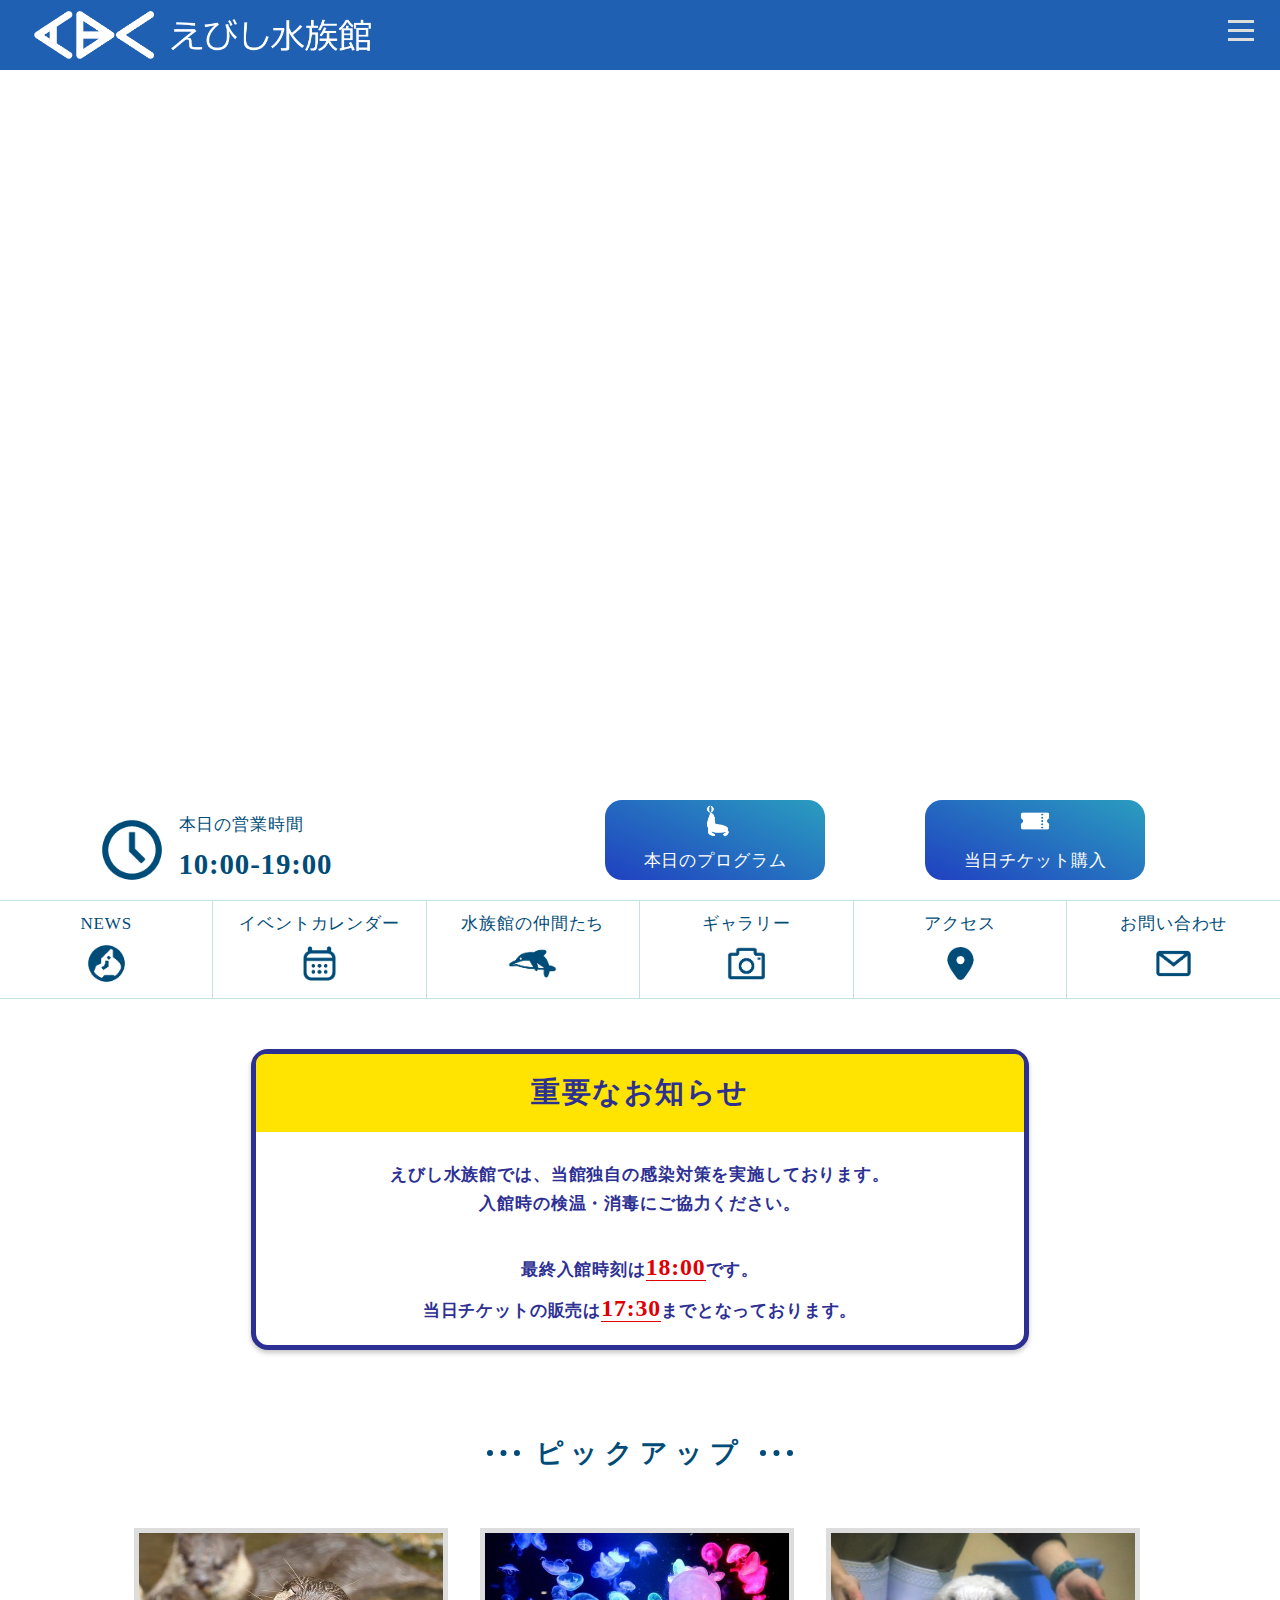
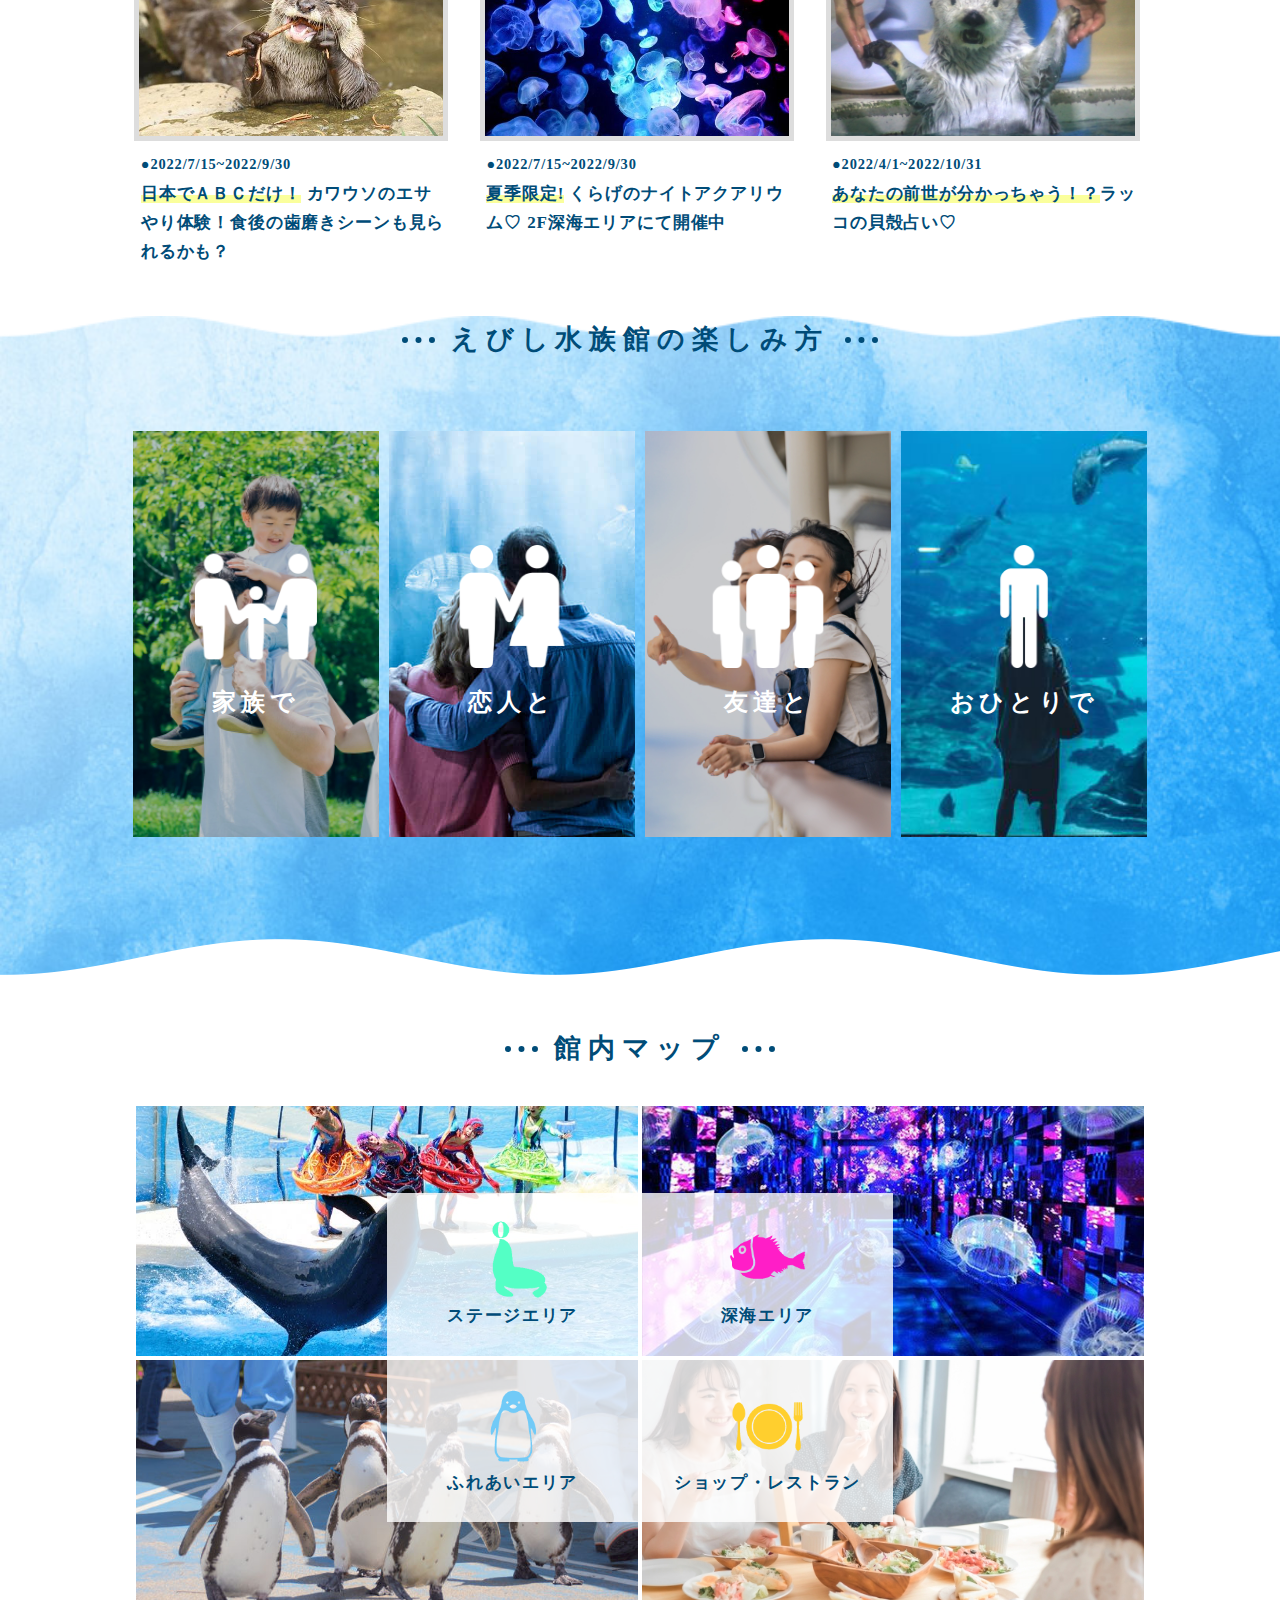
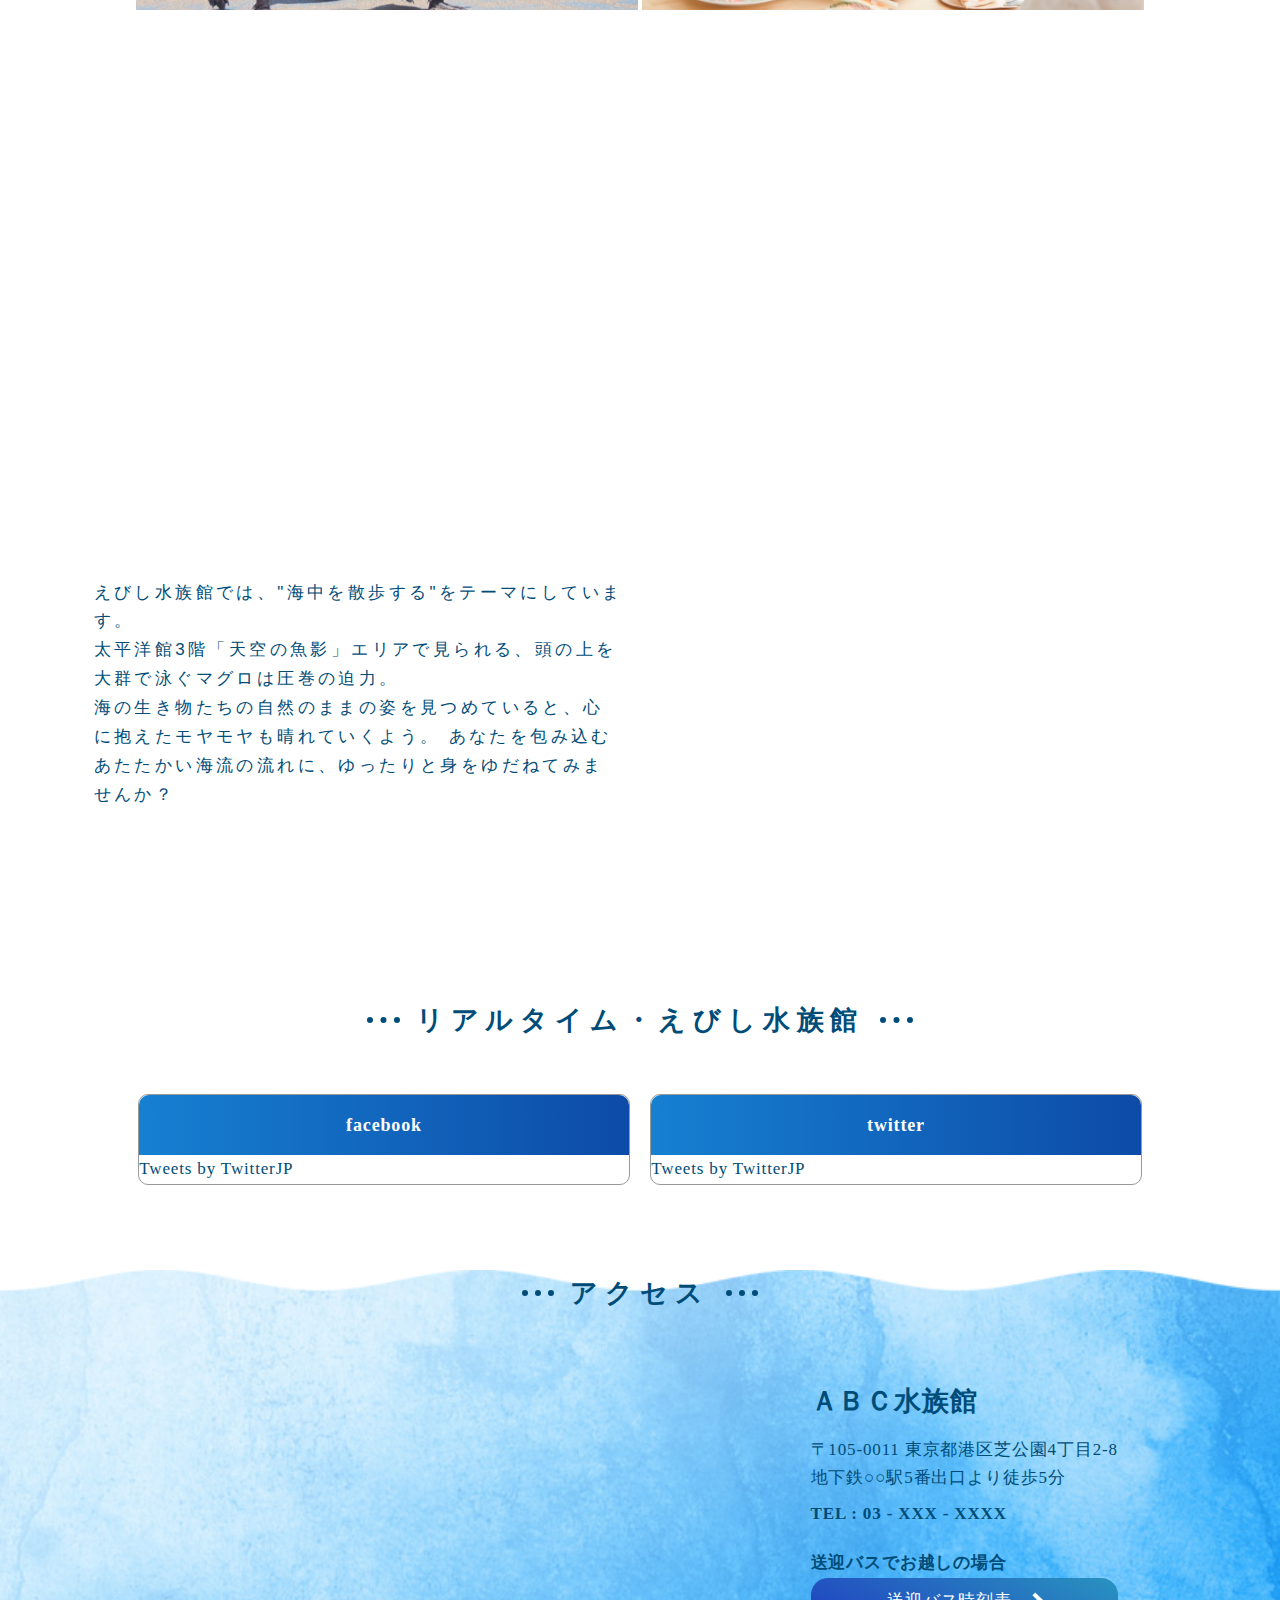
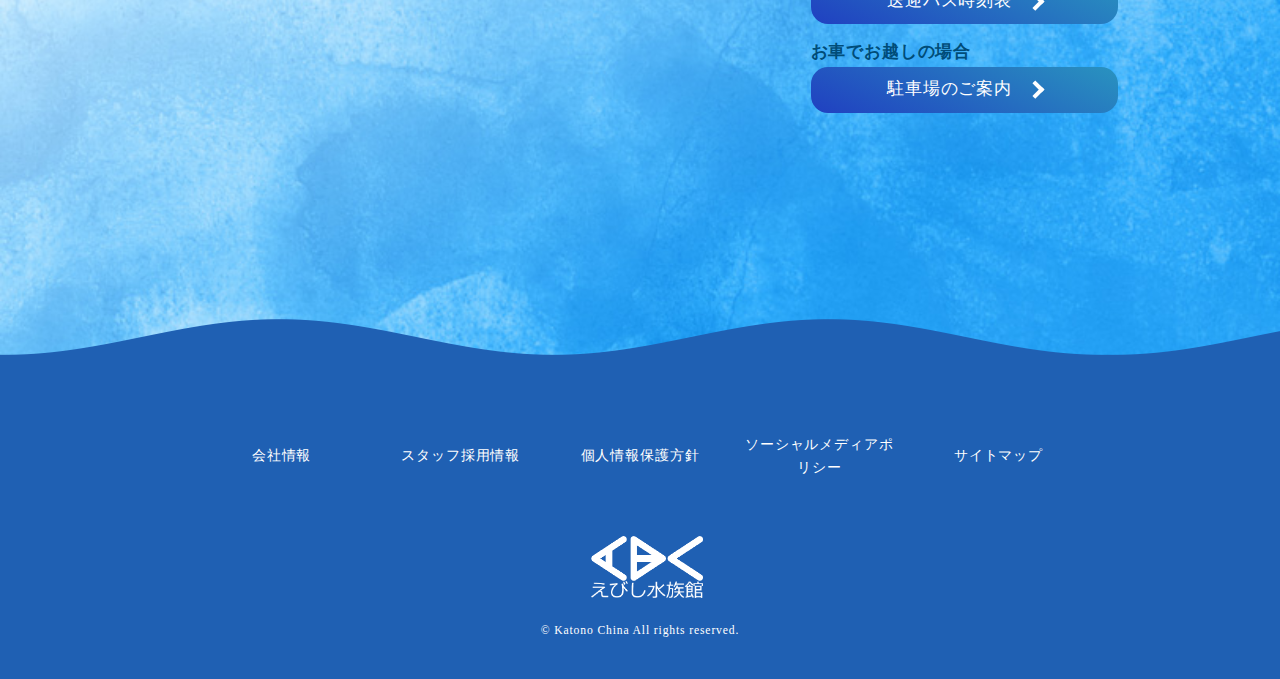
<file: abc_suizokukan/index.html>
﻿<!doctype html>
<html>
	<head>
		<meta charset="utf-8">
		<title>abc水族館</title>
		<link href="common.css" rel="stylesheet" type="text/css">
	</head>	
	
	<body>
	
	<div class="wrapper">
	
		<header class="header">
			   <!-- 	<div class="navtext-container">
			      <div class="navtext">company</div>
			    </div>		-->

					<div class="logobox">
						<div class="logopic">
							<img src="img/images/logo_2_without_text.png" alt=""/>
						</div>
						
						<div class="logotext">
				    		<img src="img/images/logo_2_text_3.png" alt=""/>
						</div>
					</div>

					<div class="header-functions">

	
					

						<div class="allmenu">
						    <input type="checkbox" class="menu-btn" id="menu-btn">
						    <label for="menu-btn" class="menu-icon"><span class="navicon"></span></label>
						    <ul class="menu">
						      <li class="allmenutop">
								  <a href="#">
									  <img src="img/icon_right_in_circle.png"alt=""/>
									  ABC水族館について</a>
							  </li>
						      <li><a href="#">
								  <img src="img/icon_right_in_circle.png"alt=""/>フロア案内</a></li>
						      <li><a href="#">
								  <img src="img/icon_right_in_circle.png"alt=""/>体験プログラム</a></li>
							<li><a href="#">
								<img src="img/icon_right_in_circle.png"alt=""/>ギャラリー</a></li>
						     <li><a href="#">
								 <img src="img/icon_right_in_circle.png"alt=""/>アクセスマップ</a></li>
							<li><a href="#">
								<img src="img/icon_right_in_circle.png"alt=""/>営業時間・料金</a></li>
							<li><a href="#">
								<img src="img/icon_right_in_circle.png"alt=""/>年間パスポート</a></li>
						   </ul>
						</div><!--.allmenu-->
					</div><!--.header-functions-->

		</header>
		
		<div class="site-top">
			
				<div class="pagetop">
					<div class="img1">
					</div>
					<div class="img2">
					</div>
					<div class="img3">
					</div>

					<article>
						海の光を、<br>
						探しにいこう。
					</article>

				</div><!--.pagetop-->


				
				<div class="kari">
					<div class="naminamibox">
						<div class="naminami-top">
							<img src="img/naminami_upper_direction.png" alt=""/>
							<img src="img/naminami_upper_direction.png" alt=""/>

						</div><!--.naminami-top-->

						<div class="naminami-sukesuke">
							<img src="img/naminami_upper_direction.png" alt=""/>
							<img src="img/naminami_upper_direction.png" alt=""/>

						</div><!--.naminami-top-sukesuke-->
					</div><!--.naminamibox-->
					
	  				<div class="option-bar-1">
						

							<div class="today-time">

									<img src="img/icon_clock_blue.png" alt=""/>
									<contents>
										<span class="time-1">本日の営業時間</span>
										<span class="time-2">10:00-19:00</span>
									<!--<span class="time-3">最終入場18:00</span>-->
									</contents>
							</div>

							<div class="bar-1-right">

								<div class="today-schedule">
									<img src="img/icon_ashika_pnt.png" alt=""/>
									<p>本日のプログラム</p>
								</div>

								<div class="today-ticket">
									<img src="img/icon_ticket.png" alt=""/>
									<p>当日チケット購入</p>
								</div>

							</div>
							
					</div><!--.option-bar-->					
					
					
					
				</div>
			
	
			
			
			</div><!--.site-top-->
		  	
			<div class="option-bar-2">
				<section class="bar2-123">
						<div class="bar-2-1"><p>NEWS</p>
							<img src="img/icon_earth_blue.png" alt=""/></div>
						<div class="bar-2-2"><p>イベントカレンダー</p>
							<img src="img/icon_calender_blue.png" alt=""/></div>
						<div class="bar-2-3"><p>水族館の仲間たち</p>
							<img src="img/icon_iruka_blue.png" alt=""/></div>
				</section>
				<section class="bar2-456">
						<div class="bar-2-4"><p>ギャラリー</p>
							<img src="img/icon_camera_blue.png" alt=""/></div>
						<div class="bar-2-5"><p>アクセス</p>
							<img src="img/icon_map_blue.png" alt=""/></div>
						<div class="bar-2-6"><p>お問い合わせ</p>
							<img src="img/icon_mail_blue.png" alt=""/></div>
				</section>
			</div><!--.option-bar-->
		  	
		  	
		  	<div class="information">
				<div class="infor-title">重要なお知らせ</div>
				  <p>
					えびし水族館では、当館独自の感染対策を実施しております。<br>
					入館時の検温・消毒にご協力ください。<br>
					 <br>
					最終入館時刻は<span class="infor-highlight">18:00</span>です。<br>
					当日チケットの販売は<span class="infor-highlight">17:30</span>までとなっております。<br>
				  </p>
			</div><!--information-->
			
			<div class="topic-title">ピックアップ</div>
	
			

            <ul class="pickup-bigbox">
                <li>
                    <div class="pickup-img">
						<img src="img/kawauso_5_pnt.png" alt=""/>
					</div><!--pickup-img-->
                    
                    <p class="pickup-terms">●2022/7/15~2022/9/30</p>
                    <p>
                        <span class="text-highlight">日本でＡＢＣだけ！</span>
                        カワウソのエサやり体験！食後の歯磨きシーンも見られるかも？<br>
                    </p>
                </li>

                <li>
                    <div class="pickup-img">
						<img src="img/kurage_2_pnt.jpg" alt=""/>
					</div><!--pickup-img-->
                    
                    <p class="pickup-terms">●2022/7/15~2022/9/30</p>
                    <p>
                        <span class="text-highlight">夏季限定!</span>
						くらげのナイトアクアリウム♡
						2F深海エリアにて開催中                     
                    </p>
                </li>

                <li>
                    <div class="pickup-img">
						<img src="img/rakko_1.jpg" alt=""/>
					</div><!--pickup-img-->
                    
                    <p class="pickup-terms">●2022/4/1~2022/10/31</p>
                    <p>
                        <span class="text-highlight">あなたの前世が分かっちゃう！？</span>ラッコの貝殻占い♡<br>
                    </p>
                </li>

            </ul> <!--.pickup-bigbox--> 
	
	
		
	<div class="situation-wallpaper">
		<div class="topic-title">えびし水族館の楽しみ方</div>
	
		<div class="situation-box">
			
			<div class="family-box">

				<div class="family-pic">	
					<img class="fam-pic" src="img/family_2_03.png" alt="">	
						<div class="fam-cont">
							<img src="img/icon_family_2.png" alt="">
							<p>家族で</p>
						</div>
				</div>

				
			</div><!--.family-box-->


			<div class="date-box">

				<div class="date-pic">
						<img src="img/couple_3_pnt_03.png" alt="">	
						<div class="date-cont"><img src="img/icon_couple_3.png" alt="">
						<p>恋人と</p></div>					
				</div><!--.date-pic-->

			</div><!--.date-box-->


			<div class="friends-box">
				<div class="friends-pic">	
					<img class="tomo-pic" src="img/tomodachi_3_03.png" alt="">	
					<div class="tomo-cont"><img src="img/icon_friends_2.png" alt="">
					<p>友達と</p></div>
				</div>
			</div><!--.friends-box-->
			
		  <div class="solo-box">
				<div class="solo-pic">	
					<img src="img/hitori_2_pnt_03.png" alt="">	
					<div class="solo-cont"><img src="img/icon_solo_1.png" alt="">
					<p>おひとりで</p></div>
				</div>
			</div><!--.solo-box-->
		
		</div><!--.situation-box-->
		
		<div class="footer-naminami">
			<img src="img/naminami_upper_direction.png" alt=""/>
			<img src="img/naminami_upper_direction.png" alt=""/>
		</div>
		
	</div><!--.situation-wallpaper-->
		
		
		
	<div class="annnai-wallpaper">
		<div class="topic-title">館内マップ</div>

		<div class="annnai-bigbox">
			
			<div class="annnai-box1">
				
					<div class="stage-box">
						<img class="hov-img" src="img/iruka_7_pnt.jpg" alt=""/>
						<div class="stage-smallbox">
			  				<div class="stage-icon"></div>
		    				<p>ステージエリア</p>
					  </div><!--stage-smallbox-->
			  </div><!--stage-box-->
				
				<div class="shinkai-box">
					<img class="hov-img" src="img/shinkai_1_pnt.jpg" alt=""/>
					
					<div class="shinkai-smallbox">
					  <div class="shinkai-icon"></div>
						<p>深海エリア</p>						

					</div><!--shinkai-smallbox-->
				</div><!--shinkai-box-->
			</div><!--annnai-box1-->
			
			<div class="annnai-box2">
				<div class="fureai-box">
					<img class="hov-img" src="img/fureai_2_pnt.jpg" alt=""/>
					<div class="fureai-smallbox">
						<div class="fureai-icon"></div>
						<p>ふれあいエリア</p>
					</div><!--stage-smallbox-->
				</div><!--stage-box-->
				
				<div class="restaurant-box">
					<img class="hov-img" src="img/restaurant_1.jpg" alt=""/>
					<div class="restaurant-smallbox">
						<div class="restaurant-icon"></div>
						<p>ショップ<span class="ten">・</span><br class="kaigyou">レストラン</p>
					</div><!--restaurant-smallbox-->
				</div><!--restaurant-box-->
			</div><!--annnai-box2-->
			
			</div>
			

			
		</div>	<!--shop-wallpaper-->


		
	<div class="submarine-window">
			<div class="naminami-sub">
				<img src="img/naminami_under_direction_highquality.png" alt=""/>
				<img src="img/naminami_under_direction_highquality.png" alt=""/>

			</div><!--.naminami-->
			<article>
			  <div class="minamo"><span>水面を、</span><br><span>見上げる。</span></div><!--.minamo-->
				<section>えびし水族館では、"海中を散歩する"をテーマにしています。<br>
					太平洋館3階「天空の魚影」エリアで見られる、頭の上を大群で泳ぐマグロは圧巻の迫力。<br>
					海の生き物たちの自然のままの姿を見つめていると、心に抱えたモヤモヤも晴れていくよう。
					あなたを包み込むあたたかい海流の流れに、ゆったりと身をゆだねてみませんか？
				</section>
			</article>
		  </div>	
		
		
		<div class="sns-wallpaper">
			<div class="topic-title">リアルタイム・えびし水族館</div>

		<div class="sns-box">
			<div class="facebook">
				<h3>facebook</h3>
				<a class="twitter-timeline" data-height="500" href="https://twitter.com/TwitterJP?ref_src=twsrc%5Etfw">Tweets by TwitterJP</a> <script async src="https://platform.twitter.com/widgets.js" charset="utf-8"></script>
			</div><!--.facebook-->
			
			<div class="twitter">
				<h3>twitter</h3>
				<a class="twitter-timeline" data-height="500" href="https://twitter.com/TwitterJP?ref_src=twsrc%5Etfw">Tweets by TwitterJP</a> <script async src="https://platform.twitter.com/widgets.js" charset="utf-8"></script>
			</div><!--.twitter-->
		</div><!--.sns-box-->
	</div><!--.sns-wallpaper-->


	<div class="access-wallpaper">
		<div class="topic-title">アクセス</div>
		
		<div class="access-box">
			<iframe class="map" src="https://www.google.com/maps/embed?pb=!1m18!1m12!1m3!1d3241.7479754683704!2d139.74324421519006!3d35.65858048019956!2m3!1f0!2f0!3f0!3m2!1i1024!2i768!4f13.1!3m3!1m2!1s0x60188bbd9009ec09%3A0x481a93f0d2a409dd!2z5p2x5Lqs44K_44Ov44O8!5e0!3m2!1sja!2sjp!4v1663726486068!5m2!1sja!2sjp" style="border:0;" allowfullscreen="" loading="lazy" referrerpolicy="no-referrer-when-downgrade"></iframe>
			
			<contents>
				<div class="adress">
					<p class="name">ＡＢＣ水族館</p>
					<p>〒105-0011 東京都港区芝公園4丁目2-8</p>
					<p>地下鉄○○駅5番出口より徒歩5分</p>
				</div><!--acess-left-->
				<p class="tel">TEL : 03 - XXX - XXXX</p>
				<h4>送迎バスでお越しの場合</h4>
					<div class="access-btn">送迎バス時刻表<div class="arrow-right"></div></div>
				<h4>お車でお越しの場合</h4>
					<div class="access-btn">駐車場のご案内<div class="arrow-right"></div></div>
			</contents>
		</div>		
		
		<div class="footer-naminami">
			<img src="img/naminami_upper_direction_footerblue.png" alt=""/>
			<img src="img/naminami_upper_direction_footerblue.png" alt=""/>
		</div>
		
	</div><!--.access-wallpaper-->

	<footer>
				
		<div class="foot-option">
			  <ul class="clearfix">
					  <li><p>会社情報</p></li>
					  <li><p>スタッフ採用情報</p></li>
					  <li><p>個人情報保護方針</p></li>
					  <li><p>ソーシャルメディアポリシー</p></li>
					  <li><p>サイトマップ</p></li>
			  </ul>
		  </div><!--.option-bar-->
				
				
				
				<p class="logo2box">
						<img class="logo2pic" src="img/images/logo_2_without_text.png" alt=""/>
				    	<img class="logo2text" src="img/images/logo_2_text_3.png" alt=""/> 
				</p>
				<small>&copy; Katono China All rights reserved.</small>
			</footer>
		</div><!--wrapper-->
	</body>
</html>
</file>
<file: abc_suizokukan/common.css>
﻿@charset "utf-8";
/* CSS Document */

*{
	margin:0;
	padding:0;
}

img{
	vertical-align:bottom;
	width:100%;
}

.clearfix:after{
	content:"";
	display:block;
	clear:both;
}

body{
	font-size:17px;
	line-height: 1.7;
	letter-spacing: 0.05em;
	height: 100%;
}

/*--------↓ここからbody スマホ用--------*/
@media screen and (max-width: 767px) {
	body{
		font-size:14px;
	}
}
/*--------↑ここまでbody スマホ用--------*/

.wrapper{
	background-color:#fff;
	color:#004c78;
	overflow: hidden;
}

a {
	text-decoration: none;
	color:inherit;
}








/*↓ここからヘッダー*/
.header{
  background:#1f60b3;
  position:fixed;
  top:0;
  z-index:8;
  width: 100%;
  display: flex;
  align-items:center;
  justify-content:space-between;
  height:70px;
}


.header-functions img{
	width:1.5em;
}

/* Nav items */
header .menu {
  list-style: none;
  position: absolute;
  right:0;
  width: 40%;
  height: auto;
  top: 0;
  margin-top:75px;
  margin-right:7px;
  padding: 0 0 10px 0;
  clear: both;
  background-color:rgba(28, 97, 201, 0.95);
  transition: 0.3192s cubic-bezier(0.04, 0.04, 0.12, 0.96) 0.1008s;
  transform: scale(1, 0); /*ハンバーガーをX軸方向に1倍、y軸方向に0倍*/
  transform-origin: top;
  border-radius: 1em;
}

/* Hamburger menu button */
.menu-btn:checked ~ .menu {
  transform: scale(1, 1);
  transform-origin: top;
  transition: 0.3192s cubic-bezier(0.04, 0.04, 0.12, 0.96) 0.1008s;
}

/* Hamburger menu text */
.menu a {
  text-decoration: none;
  font-weight: 500;
  letter-spacing: 2px;
  font-size: 16px;
  text-transform: capitalize;
  color: #ddd;
  opacity: 0;
  transition: 0.5s;
  vertical-align:bottom;
}

.menu li {
  border-top: 1px solid rgba(255,255,255,0.73);
  /*padding: 15px 0;*/
  height:3em;
  margin: 0 54px;
  opacity: 0;
  transition: 0.5s;
  display: flex;
  align-items: center;
  cursor: pointer;
}

.menu li a{
	display:block;
}

.menu li:hover a{
	transform: scale(1.2);
}



.menu .allmenutop{
	border-top:none;
	display: flex;
	align-items: center;
}

.menu-btn:checked ~ .menu a,
.menu-btn:checked ~ .menu li {
  opacity: 1;
  transition: 0.3192s cubic-bezier(0.04, 0.04, 0.12, 0.96) 0.2s;
}

.menu-btn {
  display: none;
}

.menu-icon {	/*"三"アイコンまとめたdiv*/
  display: inline-block;
  position: relative;
  cursor: pointer;
  /*padding: 24px 14px;*/
  padding: 32px 26px;
  -webkit-tap-highlight-color: rgba(0, 0, 0, 0);
}

.navicon {  /*"三"の真ん中棒のspanタグclass*/
  background:#ddd;
  display:block;
  height: 3px;
  width: 26px;
  position: relative;
  transition: 0.3192s cubic-bezier(0.04, 0.04, 0.12, 0.96) 0.1008s;
}

.navicon:before,
.navicon:after {
  content: "";
  display: block;
  height: 100%;	/*横棒━の太さ*/
  width: 100%;	/*横棒━の長さ*/
  position:absolute;		/*横棒━が三本重ならないように*/
  background: #ddd;	/*横棒━自体の色*/
  transition: 0.3192s cubic-bezier(0.04, 0.04, 0.12, 0.96) 0.1008s;
}

.navicon:before {
  top: 9px;
}	/*"三"の下の棒かつ×の右上げ*/

.navicon:after {
  bottom: 9px;
}	/*"三"の上の棒かつ×の右下げ*/

/* Hamburger Menu Animation Start */
.menu-btn:checked ~ .menu-icon .navicon:before {
  transform: rotate(-45deg);
}

.menu-btn:checked ~ .menu-icon .navicon:after {
  transform: rotate(45deg);
}

.menu-btn:checked ~ .menu-icon:not(.steps) .navicon:before {
  top:0;	/*三の下棒→×の右上げの位置(top:0;から始まる)*/
}
.menu-btn:checked ~ .menu-icon:not(.steps) .navicon:after {
  bottom:0;	/*三の上棒→×の右上がりの位置(bottom:0;から始まる)*/
}

.menu-btn:checked ~ .menu-icon .navicon {
  background: rgba(0, 0, 0, 0);	/*三の真ん中棒→色無しにして見えなくする*/
  transition: 0.2192s cubic-bezier(0.04, 0.04, 0.12, 0.96) 0.1008s;
}

/*--------↓ここからヘッダー スマホ用--------*/
@media screen and (max-width: 767px) {
	.header{
		
		
	  }

	header .menu {
		width:100%;
		border-radius:initial;
		margin-right:initial;


		list-style: none;
		position: absolute;
		right:0;
		top: 0;
		margin-top:75px;		
		padding: 0 0 10px 0;
		clear: both;
		background-color:rgba(28, 97, 201, 0.95);
		/*background: var(--background-navbar);*/
		transition: 0.3192s cubic-bezier(0.04, 0.04, 0.12, 0.96) 0.1008s;
		transform: scale(1, 0); /*ハンバーガーをX軸方向に1倍、y軸方向に0倍*/
		transform-origin: top;
	  }
}
/*--------↑ここまでヘッダー スマホ用--------*/

/*ここまで↑ヘッダー*/






/*↓ここから上部ヘッダーlogobox_(ハンバーガー/サーチコンテナ除く)*/

.logobox{
	margin-left:1em;
	display: flex;
	align-items: center;
	cursor: pointer;	
	
}

.logopic{
	width:120px;
	margin-left:1em;
	display: flex;
	display:block;
	align-items: center;
	cursor: pointer;
}

.logotext{
	width:200px;
	margin-left:1em;
	display: flex;
	display:block;
	align-items: center;
	cursor: pointer;
}

/*--------↓ここから上部ヘッダーlogobox スマホ用--------*/
@media screen and (max-width: 767px) {
	.logobox{
		width:70%;
	}

	.logopic{
		display: none;
	}
}
/*--------↑ここまで上部ヘッダーlogobox スマホ用--------*/


/*↑ここまで上部ヘッダーlogobox_(ハンバーガー/サーチコンテナ除く)*/

.site-top{
	width:100%;
	height:100vh;
}

/*↓ここからpagetopアニメーション*/
.pagetop{
	position: relative;
	width: 100%;
	height:100%;
	opacity: 0.9;
}

.img1{
	width:100%;
	height:100%;
	background-image:url(img/iruka_5_pnt.png);
	background-size:cover;
}

.img2{
	width:100%;
	background-image:url("img/pengin_12_pnt_03.png");
	height:100%;
	background-size:cover;
}

.img3{
	width:100%;
	background-image:url(img/shachi_6_pnt.jpeg);
	height:100%;
	background-size:cover;
}

.img1,.img2,.img3 {
	animation-name:pagetop;
	-webkit-animation-name:pagetop;
	animation-duration: 15s;
	-webkit-animation-duration: 15s;
	animation-iteration-count: infinite;
	-webkit-animation-iteration-count: infinite;
	opacity: 0;
	display:block;
}

.pagetop .img1 {
	display: block;
}

.pagetop .img2 {
	position: absolute;
	top: 0;
	animation-delay: 5s;
	-webkit-animation-delay: 5s;
}

.pagetop .img3 {
	position: absolute;
	top: 0;
	animation-delay: 10s;
	-webkit-animation-delay: 10s;
}

@keyframes pagetop{
	0% {
		opacity: 0;
	}

	10% {
		opacity: 1;
	}

	28% {
		opacity: 1;
	}

	33% {
		opacity: 1;
	}
}

@-webkit-keyframes pagetop {
	0% {
		opacity: 0;
	}

	5% {
		opacity: 1;
	}

	128% {
		opacity: 1;
	}

	33% {
		opacity: 1;
	}
}

.pagetop article{
    font-size: 3em;
    color: #fff;
    position: absolute;
    top:90px;
    left:80px;
	letter-spacing:0.3em;
}

/*↑ここまでトップイメージアニメーション*/





/*--------↓ここからpagetop スマホ用--------*/
@media screen and (max-width: 767px) {
	.pagetop article{
		font-size: 1.8em;
		left:initial;
		right:0;
		margin-right:20px;
		padding-top: 100px;
		letter-spacing:0.1em;
	}
	.img1{
		background-position:75% top;
	}

	.img2{
		background-position:80% top;
	}

	.img3{
		background-position:80% 30%;
	}
	
}
/*--------↑ここまでpagetop スマホ用--------*/




/*----↓ここからpagetopなみなみアニメーション----*/

.naminamibox{
	display: flex;
	position:relative;
	/*position: relative;*/
}


.naminami-top{
	width: 100%;
	overflow: hidden;
	display: flex;
	/*animation: naminami-anim 3s;
 	animation-iteration-count:infinite;*/
	position:absolute;
	top:0;
	z-index: 6;
}

.naminami-top img{
	width: 100%;
 	height: 100%;
}

.naminami-top img::before{
	content: '';
	display: block;
	position: absolute;
	bottom: 0; /* 位置調整 */
	width: 10px; 
	height: 50px; 
	background-color:#30D2BE; 
}

.naminami-top img:first-child {
  animation: loop 30s -15s linear infinite;
}

.naminami-top img:last-child {
  animation: loop2 30s linear infinite;
}



.naminami-sukesuke{
	width: 100%;
	overflow: hidden;
	display: flex;
	/*animation: naminami-anim 3s;
 	animation-iteration-count:infinite;*/
	position:absolute;
	top:0;
	z-index: 6;
}

.naminami-sukesuke img{
	width: 100%;
 	height: 100%;
	opacity:0.5;
}

.naminami-sukesuke img:first-child {
	animation: loop 20s -10s linear infinite;
  }
  
  .naminami-sukesuke img:last-child {
	animation: loop2 20s linear infinite;
  }

/*----↑ここまでpagetopなみなみアニメーション----*/




/*----↓ここからトップ下部オプションバー1----*/

.kari{
	width:100%;
	height:150px;
	bottom:0;
	display: flex;
	flex-direction: column;
	transform: translateY(-100%);
	position: relative;
	z-index: 7;
}

.option-bar-1{
	position:relative;
	width:100%;
	height:100px;
	position: absolute;
	bottom:0;
	z-index: 7;
	background-color: #fff;
	padding-top:1%;
	display: flex;
	justify-content: space-around;
}

.option-bar-1 li:nth-child(1){
	text-align: center;
	display: flex;
	
}

.today-time{
	display: flex;
	min-width:300px;
	align-items: center;
}


.today-time img{
	width:5.5em;
	height:5.5em;
	vertical-align: bottom;
}

.today-time contents{
	display: flex;
	flex-direction: column;
	align-items: flex-start;
}

.today-time span{
	vertical-align: bottom;
}

.time-2{
	color:#004c78;
	font-size:1.7em;
	font-weight: bold;
}

.time-3{
	color:#fff;
}

.bar-1-right{
	display: flex;
	justify-content: space-around;
	width:50%;
}

.today-schedule, .today-ticket{
	min-width:220px;
	max-height: 80px;
	text-align: center;
	background: linear-gradient(25deg, #2040C1, #30D2BE);
	background-size: 200% 100%;
	color:#fff;
	border-radius: 1em;
	transition:0.3s;
	cursor: pointer;
	white-space: nowrap;
	display: flex;
	flex-direction: column;
	justify-content: space-around;
	align-items: center;
}

.today-schedule:hover, .today-ticket:hover{
	background-color:#2040C1;
	transform:translateY(-2px) scale(1.1);
	transition:0.3s;
	background-position:100% 0;
}

.today-schedule img, .today-ticket img{
	width:2em;
	height:2em;
	cursor: pointer;
}

.today-schedule p, .today-ticket p{
	display: block;
	margin: 0 1em;
}


/*--------↓ここからトップ下部オプションバー1 スマホ用--------*/
@media screen and (max-width: 767px) {
	.kari{
		
		display: flex;
		flex-direction: column;
		transform: translateY(-100%);
	}
	
	.naminamibox{
		display:none;
	}

	.option-bar-1{
		flex-direction: column;
		align-items: center;
		height: 250px;
		background-color: initial;
	}

	.today-time{
		min-width: initial;
		width:80%;
		background-color: rgba(220,220,220,0.8);
	}
	
	.today-time img{
		width:4em;
		height:4em;
	}
	.bar-1-right{
		flex-direction: column;
		width:90%;
	}

	.today-schedule, .today-ticket{
		min-width:initial;
		width:80%;
		margin: auto;
		flex-direction:initial;
		justify-content: center;
		margin-bottom: 1em;
	}
	.today-schedule p, .today-ticket p{
		display: block;
		margin:1em 0;
	}
}
/*--------↑ここまでトップ下部オプションバー1 スマホ用--------*/

/*----↑ここまでトップ下部オプションバー1----*/


/*----↓ここからトップ下部オプションバ2ー----*/
.option-bar-2{
	width:100%;
	background-color:#fff;
	display:flex;
	align-items:center;
	flex-wrap: nowrap;
	width:100%;
	border-top:solid 1px #C4E2E2;
	border-bottom:solid 1px #C4E2E2;
}

.option-bar-2 div{
	background-color:#fff;
	color:#004c78;/*:#0E0778;*/
	display: flex;
	flex-direction: column;
	align-items: center;
	width: 100%;
	padding:0.5em 0;
	transition: background-color 0.5s;
	border-right:solid 1px #C4E2E2;
    cursor: pointer;
}

.bar2-456 div:last-child{
	border:none;
}

.bar2-123, .bar2-456{
	display: flex;
	width:100%;
}

.option-bar-2 div p{
	text-align: center;
}

.option-bar-2 div img{
	width:3em;
	height:3em;
}

.option-bar-2 div:hover{
	background-color:#C4E2E2;
	transition: background-color 0.5s;
}

/*--------↓ここからトップ下部オプションバー2 スマホ用--------*/
@media screen and (max-width: 767px) {
	.option-bar-2{
		display: flex;
		flex-direction: column;
		width:100%;
		}

	.bar2-456{
		border-top:solid 1px #C4E2E2;
		border-bottom:solid 1px #C4E2E2;

	}
}
/*--------↑ここまでトップ下部オプションバー2 スマホ用--------*/


/*----↑ここまでトップ下部オプションバ2ー----*/

/*----↓ここからinformation----*/

.information{
	text-align:center;
	padding:;
    margin:auto;
	margin-top:50px;
	margin-bottom:80px;
	width:60%;
    font-weight: bold;
    color: #2D3093;
    background: #FFF;
    border: solid 5px #2D3093;
    box-shadow: 0 3px 5px rgba(0, 0, 0, 0.22);
	border-radius:1em;
	padding-bottom:1em;
}

.infor-title{
	background-color:#FFE401;
	width:100%;
	font-size: 1.7em;
	letter-spacing: .05em;
	box-sizing: border-box;
	border-radius:0.32em 0.32em 0 0;
	border-radius: ;
	
	padding:0.5em 0;
	margin-bottom:1em;
}

.infor-highlight{
	border-bottom: solid 1px;
	color:#E00003;
	font-size:1.4em;
}

/*--------↓ここからinformatio スマホ用--------*/
@media screen and (max-width: 767px) {
	.information{
		width:90%;
	}	
}
/*--------↑ここまでinformatio スマホ用--------*/

/*----↑ここまでinformation----*/

/*----↓ここからタイトル----*/
.topic-title {
	display: flex;
	align-items: center;
	justify-content: center;
	font-size: 1.6em;
	font-weight: bold;
	letter-spacing: 0.25em;
}

.topic-title:before,
.topic-title:after {
	border-top: 6px dotted;
	content: "";
	width:1.2em;
}

.topic-title:before {
	margin-right: 1rem;
}
.topic-title:after {
	margin-left: 1rem;
}

/*--------↓ここからタイトル スマホ用--------*/
@media screen and (max-width: 767px) {
	.topic-title {
		font-size: 1.4em;
		text-align: center;
		width:80%;
		margin: auto;
	}
	.topic-title:before,
	.topic-title:after {
		border-top: 3px dotted;
		
	}

	.topic-title:before {
		margin-right: 0.2rem;
	}
	.topic-title:after {
		margin-left: 0.2rem;
	}

}
/*--------↑ここまでタイトル スマホ用--------*/


/*----↑ここまでタイトル----*/

 
/*----↓ここからピックアップ----*/

.pickup-bigbox{
    display: flex;
    width:100%;
    margin:auto;
    list-style:none;
	justify-content:center;
	align-items:flex-start;
    padding:50px 0;
}

.pickup-img{
	width:100%;
}

.pickup-bigbox li{
    width:25%;
	height:40%;
    margin-left:2%;
    transition: all 0.5s;
	display: flex;
	flex-direction: column;
	justify-content: flex-start;
  }

.pickup-bigbox img{
	border:5px solid #ddd;
	margin:auto;
	width:95%;
	margin:0.1em 0 0.5em 0;
}

.pickup-bigbox p{
	width:96%;
	display: block;
	margin: auto;
	font-weight: bold;
}

.text-highlight{
	background: linear-gradient(transparent 60%, rgba(244,255,8, 0.4) 0%);
}


.pickup-bigbox li:first-child{
    margin-left:0;
}

.pickup-bigbox li:hover img{
	opacity: 0.7;
  	filter: alpha(opacity=70);
    transition-duration:0.2s;
    cursor: pointer;
}

.pickup-bigbox li:hover p{
	opacity: 0.7;
  	filter: alpha(opacity=70);
    transition-duration:0.2s;
    cursor: pointer;
	color:#1680d1;
}

.pickup-terms{
	vertical-align: bottom;
	font-size: 0.85em;
	padding:0.2em;
	border-radius: 0.5em;
	font-weight:lighter;
}

/*--------↓ここからピックアップ スマホ用--------*/
@media screen and (max-width: 767px) {
	.pickup-bigbox{
		width:90%;
		flex-direction: column;
		padding:2em 0 4em;
	}

	.pickup-bigbox li:first-child{
		margin-left:initial;
	}

	.pickup-bigbox li{
		margin-left:initial;
		width:100%;
		margin-bottom: 1em;
	  }
}
/*----↑ここまでピックアップ スマホ用----*/

/*----↑ここまでピックアップ----*/

/*----↓ここからシチュエーションbox----*/

.situation-wallpaper{
	background-image: url("img/wallpaper_blue_2.png");
	background-size: cover;
	/*background: linear-gradient(#fffde4,#005aa7);*/
}

.situation-box{
	width:80%;
	margin:4em auto 6em;
	display: flex;
}

.family-box,
.date-box,
.friends-box,
.solo-box{
	position: relative;
	width:24%;
	height:;
	margin:auto;
	cursor: pointer;
}


.family-pic,
.date-pic,
.friends-pic,
.solo-pic{
	max-width: 600px;
	width:100%;
	position:relative;
	color:#fff;
	overflow: hidden;
	background-color: #555;
}

.family-pic img,
.date-pic img,
.friends-pic img,
.solo-pic img{
	height: auto;
  	transition: transform .6s ease;
}

.fam-pic{
	filter: brightness(80%);
}

.family-pic:hover img,
.date-pic:hover img,
.friends-pic:hover img,
.solo-pic:hover img{
	transform: scale(1.1);
}

.family-pic:hover p,
.date-pic:hover p,
.friends-pic:hover p,
.solo-pic:hover p{
	transform: scale(1.1);
}


.fam-cont, .date-cont, .tomo-cont, .solo-cont{
	width: 100%; 
	color: #fff; /* テキストの色 */
	display: flex; /* テキストの中央揃え */
	justify-content: center; /* テキストの中央揃え */
	flex-direction: column;
	margin: auto;
	position: absolute;
	right: 0;
	top: 0;
	bottom: 0;
	left: 0;
	z-index: 2;
	font-weight: bold;
	transition: transform .6s ease;
	letter-spacing: 0.2em;
	font-size: 1.4em;
	text-align: center;
}

.fam-cont img,
.date-cont img,
.tomo-cont img,
.solo-cont img{
	width:50%;
	margin:0 auto 0.6em;
}

.family-pic::before,
.date-pic::before,
.friends-pic::before,
.solo-pic::before {
	background: rgba(0, 0, 0, .5); /* マスクの色(黒の50%) */
	bottom: 0;
	content: '';
	height: auto;
	left: 0;
	opacity: 0; /* 最初は透明（非表示） */
	position: absolute;
	right: 0;
	top: 0;
	transition: opacity .6s ease; /* ゆっくりopacityのみへ変化させる */
	width: 100%;
	z-index: 1;
  }
  .family-pic:hover::before,
  .date-pic:hover::before,
  .friends-pic:hover::before,
  .solo-pic:hover::before {
	opacity: 1;
  }

.tomo-pic{
	filter: brightness(80%);
}

/*--------↓ここからシチュエーションbox スマホ用--------*/
@media screen and (max-width: 767px) {
	.situation-box{
		flex-wrap: wrap;
		margin:4em auto;
	}
	
	.family-box,
	.date-box,
	.friends-box,
	.solo-box{
		width:45%;
		margin-bottom: 1em;
	}


}
/*--------↑ここまでシチュエーションbox スマホ用--------*/


/*----↑ここまでシチュエーションbox----*/

/*----↓ここからannai-box----*/
.annnai-bigbox{
	width:80%;
	margin:2em auto 4em;
}


.annnai-bigbox p{
	font-weight: bold;
	letter-spacing:0.1em;
}

.annnai-box1{
	display: flex;
	justify-content:center;
	padding-bottom:2px;
}

.hov-img{
	object-fit: cover;
}

.stage-box,
.shinkai-box,
.fureai-box,
.restaurant-box{
	width:49%;
	height:250px;
	margin:0 2px;
	position: relative;
	overflow: hidden;
	cursor: pointer;
}



.stage-smallbox,
.shinkai-smallbox,
.fureai-smallbox,
.restaurant-smallbox{
	position:absolute;
	background-color: rgba(255,255,255,0.8);
	width:50%;
	height:65%;
	display: flex;
	align-items: center;
	justify-content: center;
	flex-direction: column;
}

.stage-smallbox{
	bottom:0;
	right:0;
}

.shinkai-smallbox{
	bottom:0;
	left:0;
}

.fureai-smallbox{
	top:0;
	right:0;
}

.restaurant-smallbox{
	top:0;
	left:0;
}

.restaurant-smallbox p{
	text-align: center;
}

.stage-box img,
.shinkai-box img,
.fureai-box img,
.restaurant-box img{
	width:100%;
	height:100%;
	transition-duration: 0.3s;
}


.stage-box:hover .hov-img, 
.shinkai-box:hover .hov-img,
.fureai-box:hover .hov-img,
.restaurant-box:hover .hov-img{
	transform: scale(1.1);
	transition-duration: 0.5s;
}

.stage-icon,
.shinkai-icon,
.fureai-icon,
.restaurant-icon{
	width:5em;
	height:5em;
	background-size: contain;
}

.kaigyou{
	display: none;;
}

.stage-icon{
	background-image: url(img/icon_ashika_green_pnt.png);
}
.shinkai-icon{
	background-image:url("img/icon_ankou_pink.png");
}

.fureai-icon{
	background-image:url("img/icon_penguin_blue.png");
}

.restaurant-icon{
	background-image: url("img/icon_restaurant_yellow.png");
	background-repeat: no-repeat;
}

.stage-box:hover .stage-smallbox{
	background-color:rgba(84,255,197,0.82);
	transition-duration: 0.5s;
	color:#fff;
}

.stage-box:hover .stage-icon{
	background-image: url("img/icon_ashika_pnt.png");
	transition-duration: 0.5s;
}

.shinkai-box:hover .shinkai-smallbox{
	background-color:rgba(255,30,199,0.75);
	transition-duration: 0.5s;
	color:#fff;
}

.shinkai-box:hover .shinkai-icon{
	background-image:url("img/icon_ankou.png");
	transition-duration: 0.5s;
}

.annnai-box2{
	display: flex;
	justify-content:center;
	padding-top:2px;
}

.fureai-box:hover .fureai-smallbox{
	background-color:rgba(113,202,247,0.82);
	transition-duration: 0.5s;
	color:#fff;
}

.fureai-box:hover .fureai-icon{
	background-image:url("img/icon_penguin_white.png");
	transition-duration: 0.5s;
}

.restaurant-box:hover .restaurant-smallbox{
	background-color:rgba(255,207,46,0.71);
	transition-duration: 0.5s;
	color:#fff;
}

.restaurant-box:hover .restaurant-icon{
	background-image: url("img/icon_restaurant_white.png");
	background-repeat: no-repeat;
	transition-duration: 0.5s;
}

/*--------↓ここからannnai-box スマホ用--------*/
@media screen and (max-width: 767px) {
	.annnai-bigbox{
		width: 90%;
		margin:2em auto 4em;
	}
	
	.annnai-box1,
	.annnai-box2{
		flex-direction: column;
	}

	.stage-box,
	.shinkai-box,
	.fureai-box,
	.restaurant-box{
		width:80%;
		height:140px;
		margin-bottom: 2em;
	}

	.shinkai-box,
	.restaurant-box{
		margin-left: auto;
	}
	
	.stage-smallbox,
	.shinkai-smallbox,
	.fureai-smallbox,
	.restaurant-smallbox{
		top:50%;
		left:50%;
		transform: translate(-50%, -50%);
	}
	.kaigyou{
		display:initial;
	}
	.ten{
		display: none;
	}

}
/*--------↑ここまでannnai-box スマホ用--------*/
/*----↑ここまでannai-box----*/

/*----↓ここからsubmarine-window----*/

.submarine-window{
	width:96%;
	height:800px;
	margin: auto;
	background-image:url(img/gyogun_4_pnt.jpg);
	background-attachment: fixed;
	background-size: cover;
	position:relative;
	margin-bottom: 7em;
}

.submarine-window article{
	position:absolute;
	left:1.5em;
	bottom:1.5em;
	width:50%;
}

.naminami-sub{
	width: 100%;
	overflow: hidden;
	display: flex;
	/*animation: naminami-anim 3s;
 	animation-iteration-count:infinite;*/
	position:absolute;
	top:-1%;
}

.naminami-sub img{
	width: 100%;
 	height: 100%;
}

@keyframes loop {
  0% {
    transform: translateX(100%);
  }
  to {
    transform: translateX(-100%);
  }
}

@keyframes loop2 {
  0% {
    transform: translateX(0);
  }
  to {
    transform: translateX(-200%);
  }
}

.naminami-sub img:first-child {
  animation: loop 30s -15s linear infinite;
}

.naminami-sub img:last-child {
  animation: loop2 30s linear infinite;
}

.minamo{
	color:#fff;
	background-color:rgba(103,171,222,0.);
	font-size: 3em;
	letter-spacing:0.3em;
	text-align:left;
	display: inline;
}

.minamo span{
	padding-left:0.3em;
}

.submarine-window section{
	background-color: #fff;
	margin-top: 1em;
	padding:2.5em 2.5em;
	letter-spacing: 0.2em;
	font-family:"游ゴシック体", YuGothic, "游ゴシック", "Yu Gothic", sans-serif;
	
}

/*--------↓ここからsubmarine-window スマホ用--------*/
@media screen and (max-width: 767px) {
	.submarine-window{
		height:;
	}
	
	.submarine-window article{
		width:90%;
		left:50%;
		transform: translateX(-50%);
		
		}
	
	.minamo{
		font-size: 1.8em;
		letter-spacing:0.3em;
		text-align:left;
		display: inline;
	}
	
	.submarine-window section{
		background-color: #fff;
		margin-top: 1em;
		padding:2.5em 2.5em;
		letter-spacing: 0.2em;
	}
}
/*----↑ここまでsubmarine-window スマホ用----*/

/*----↑ここまでsubmarine-window----*/

/*----↓ここからsns-box---*/

.sns-box{
	display: flex;
	justify-content: space-around;
	width: 80%;
	margin: auto;
	padding-top:3em;
	margin-bottom:5em;
}

.facebook {
	width: 48%;
	border: 1px solid #999;
	border-radius: 10px;
	box-sizing: border-box;
}


.twitter {
	width: 48%;
	border: 1px solid #999;
	border-radius: 10px;
	box-sizing: border-box;
}

.sns-box h3{
	margin: 0;
    padding: 15px 10px;
    border-radius: 10px 10px 0 0;
    background: linear-gradient(to right, #1680d1, #0d4ba8);
    color: #fff;
    font-size: 18px;
    text-align: center;
}
/*--------↓ここからsns-box スマホ用--------*/
@media screen and (max-width: 767px) {
	.sns-box{
		width: 90%;
		flex-direction: column;;
	}
	
	.facebook {
		width: 100%;
		margin-bottom: 1em;
	}
	
	
	.twitter {
		width: 100%;
		
	}

}
/*----↑ここまでsns-box スマホ用----*/
/*----↑ここまでsns-box---*/

/*----↓ここからaccess-box---*/
.access-wallpaper{
	background-image: url("img/wallpaper_blue_2.png");
	background-size: cover;
}

.access-box{
	display: flex;
	width:80%;
	margin: auto;
	padding-bottom:3em;
	padding-top:3em;
	justify-content: center;
}

.map{
	width:60%;
	height:500px;
}

.access-box contents{
	margin-left:2em;
}

.adress .name{
	font-size: 1.6em;
	font-weight: bold;
	display: block;
	padding: 0.4em 0;
}

.tel{
	font-size: 1em;
	font-weight: bold;
	display: block;
	padding: 0.4em 0;
}

h4{
	margin-top: 0.8em;
}

.access-btn{
	display: flex;
	align-items: center;
	justify-content: center;
	text-align: center;
	background: linear-gradient(25deg, #2040C1, #30D2BE);
	background-size: 200% 100%;
	color:#fff;
	border-radius: 1em;
	transition:0.3s;
	cursor: pointer;
	padding: 0.5em 0;
}

.access-btn:hover{
	transition:0.3s;
	background-position:100% 0;
}

.arrow-right {
  border-top: solid 4px #fff;
  border-right: solid 4px #fff;
  width: 0.5em;
  height: 0.5em;
  transform: rotate(45deg);
  margin-left: 1em;
}

/*--------↓ここからaccess-box スマホ用--------*/
@media screen and (max-width: 767px) {
	
	.access-box{
		flex-direction: column;
	}
	
	.map{
		width:100%;
		height:300px;
	}
	
	.access-box contents{
		margin:auto;
	}
}
/*----↑ここまでaccess-box スマホ用----*/

/*----↑ここまでaccess-box---*/

.footer-naminami{
	display: flex;
	background-color:none;
}


/*----↓ここからfooter---*/

footer{
	background:#1f60b3;
	color:#fff;
	width: 100%;
	display: flex;
	align-items:center;
	justify-content:space-between;
	flex-direction: column;
	padding:1em 0;
	font-size: 14px;
}

footer small{
	padding: 2em 0;
}

.foot-option{
	width:100%;
}

.foot-option ul{
	list-style:none;
	display:flex;
	justify-content:space-around;
	align-items:center;
	flex-wrap: nowrap;
	width:70%;
	margin:auto;
	padding: 1em 0;
}

.foot-option li{
	text-align: center;
	width: 100%;
	padding: 0 1em;
}

.foot-option li p{
	cursor: pointer;
}

.logo2box{
	margin-left:1em;
	display: flex;
	display: block;
	align-items: center;
	flex-direction: column;
	cursor: pointer;
	padding-top: 3em;
}

.logo2box img{
	width:8em;
	display: block;
	cursor: pointer;	
}
.logo2pic{
	width:8em;
}


/*--------↓ここからfoote スマホ用--------*/
@media screen and (max-width: 767px) {
	footer small{
		padding: 2em 0;
	}
	
	.foot-option{
		width:100%;
	}
	
	.foot-option ul{
		list-style:none;
		display:flex;
		flex-wrap: nowrap;
		width:70%;
		margin:auto;
		padding: 1em 0;

		justify-content:space-between;
		flex-direction: column;
	}
	
	.foot-option li{
		margin:1em 0;
	}
}
/*----↑ここまでfoote スマホ用----*/

/*----↑ここまでfooter----*/
</file>
